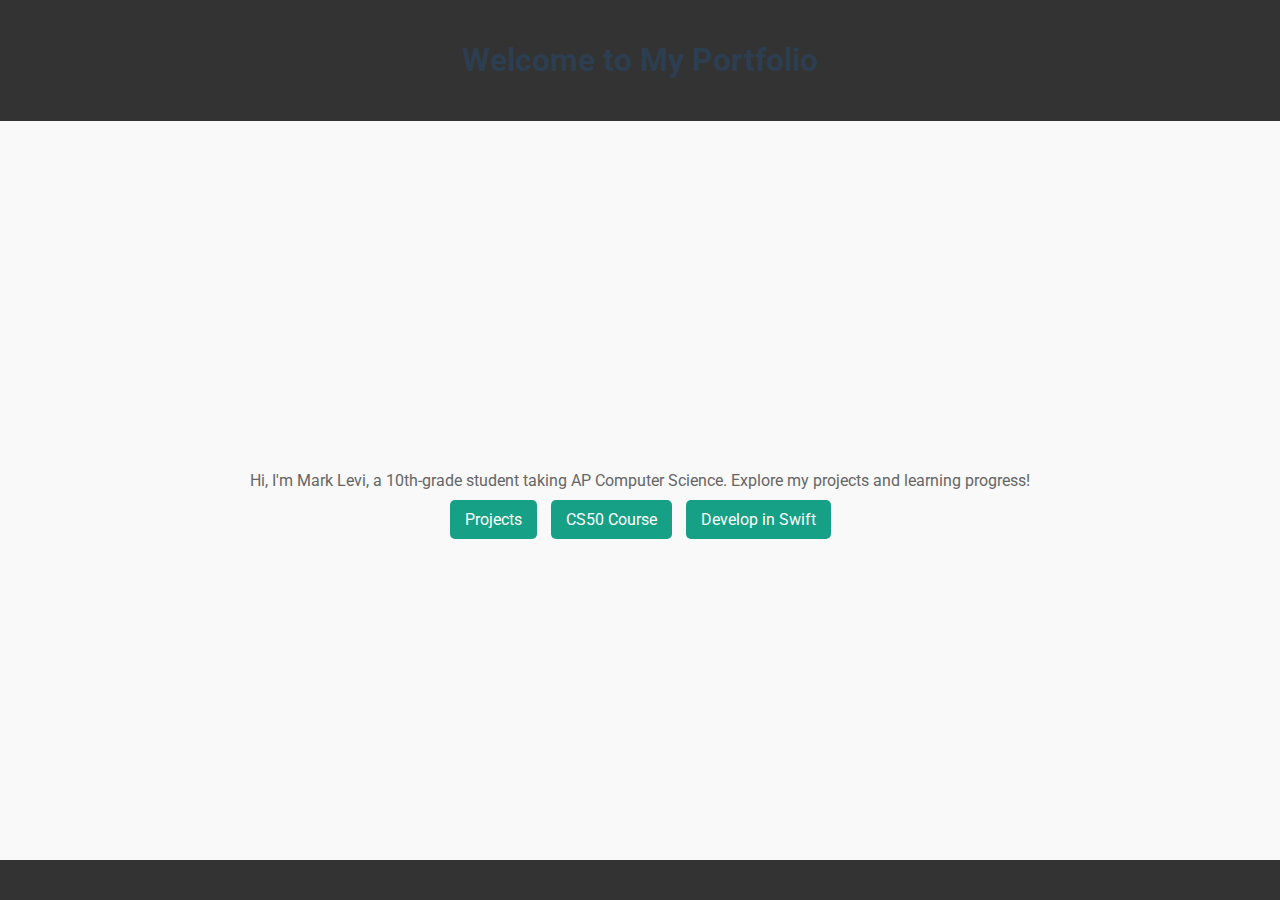
<file: index/index.htm/index.html>
<!DOCTYPE html>
<html lang="en">
<head>
    <meta charset="UTF-8">
    <meta name="viewport" content="width=device-width, initial-scale=1.0">
    <title>Mark Levi's Portfolio</title>
    <link href="https://fonts.googleapis.com/css2?family=Roboto:wght@400;700&display=swap" rel="stylesheet">
    <link href="styles.css" rel="stylesheet">
</head>
<body>
    <header>
        <h1>Welcome to My Portfolio</h1>
    </header>
    <link rel="stylesheet" href="styles.css">
    <main>
        <p>Hi, I'm Mark Levi, a 10th-grade student taking AP Computer Science. Explore my projects and learning progress!</p>
        <nav>
        
            <a href="projects.html">Projects</a>
            <a href="cs50.html">CS50 Course</a>
            <a href="swift.html">Develop in Swift</a>
        </nav>
    </main>
    <footer>
        <nav>
        </nav>
    </footer>
</body>
</html>
</file>
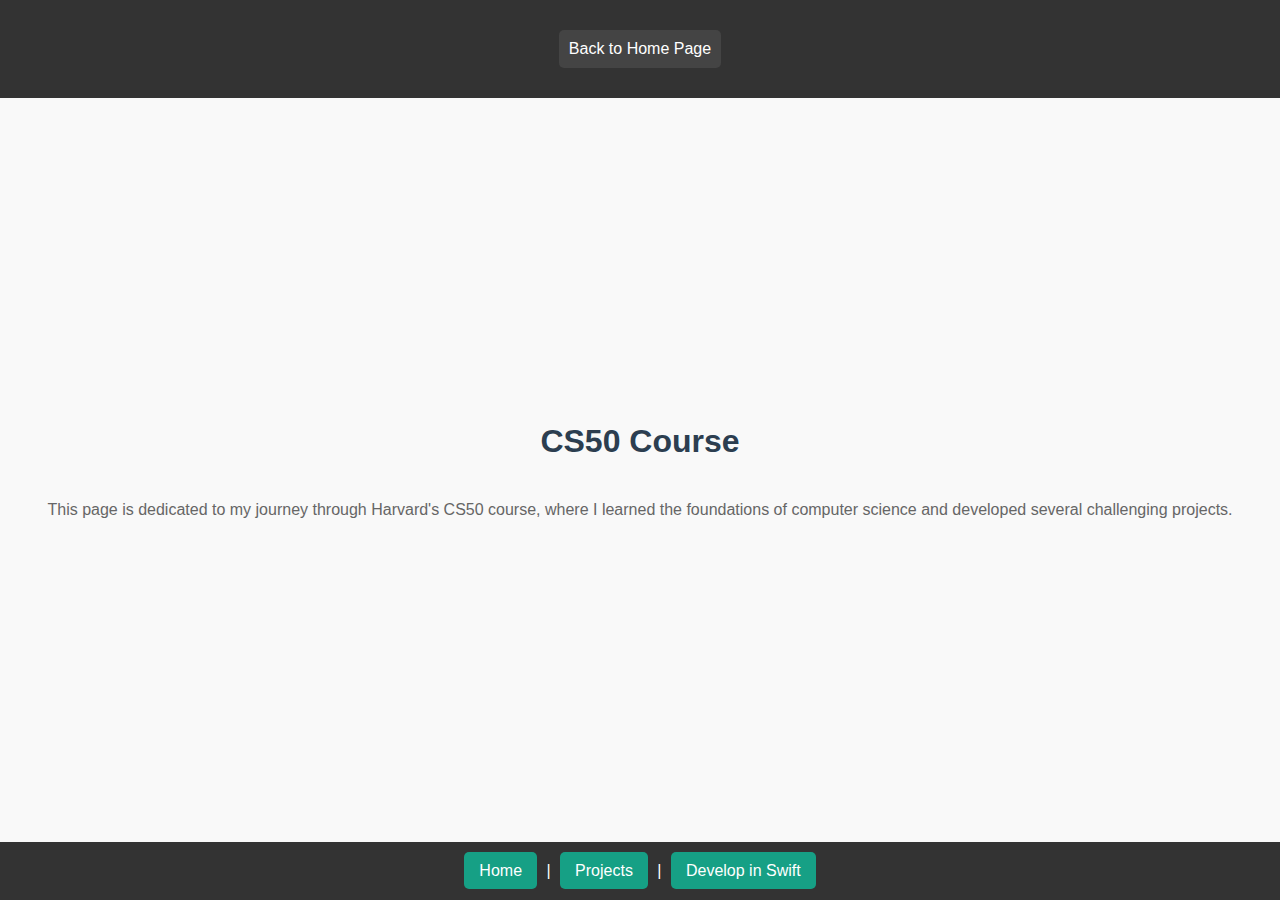
<file: index/index.htm/cs50.html>
<!DOCTYPE html>
<html lang="en">
<head>
    <meta charset="UTF-8">
    <meta name="viewport" content="width=device-width, initial-scale=1.0">
    <title>CS50 Course - Mark Levi</title>
    <style>
        body { font-family: Arial, sans-serif; margin: 0; padding: 0; height: 100vh; display: flex; flex-direction: column; justify-content: space-between; }
        header, footer { background: #333; color: white; padding: 20px; text-align: center; }
        main { flex-grow: 1; display: flex; align-items: center; justify-content: center; }
        nav a { color: white; text-decoration: none; padding: 10px; }
        nav a:hover { text-decoration: underline; }
        .back-button { display: block; width: fit-content; padding: 10px; margin: 10px auto; color: white; background-color: #444; text-align: center; }
    </style>
</head><link rel="stylesheet" href="styles.css">

<body>
    <header>
        <a href="index.html" class="back-button">Back to Home Page</a>
    </header>
    <main>
        <h1>CS50 Course</h1>
        <p>This page is dedicated to my journey through Harvard's CS50 course, where I learned the foundations of computer science and developed several challenging projects.</p>
    </main>
    <footer>
        <nav>

            <a href="index.html">Home</a> |
            <a href="projects.html">Projects</a> |
            <a href="swift.html">Develop in Swift</a>
        </nav>
    </footer>
</body>
</html>
</file>
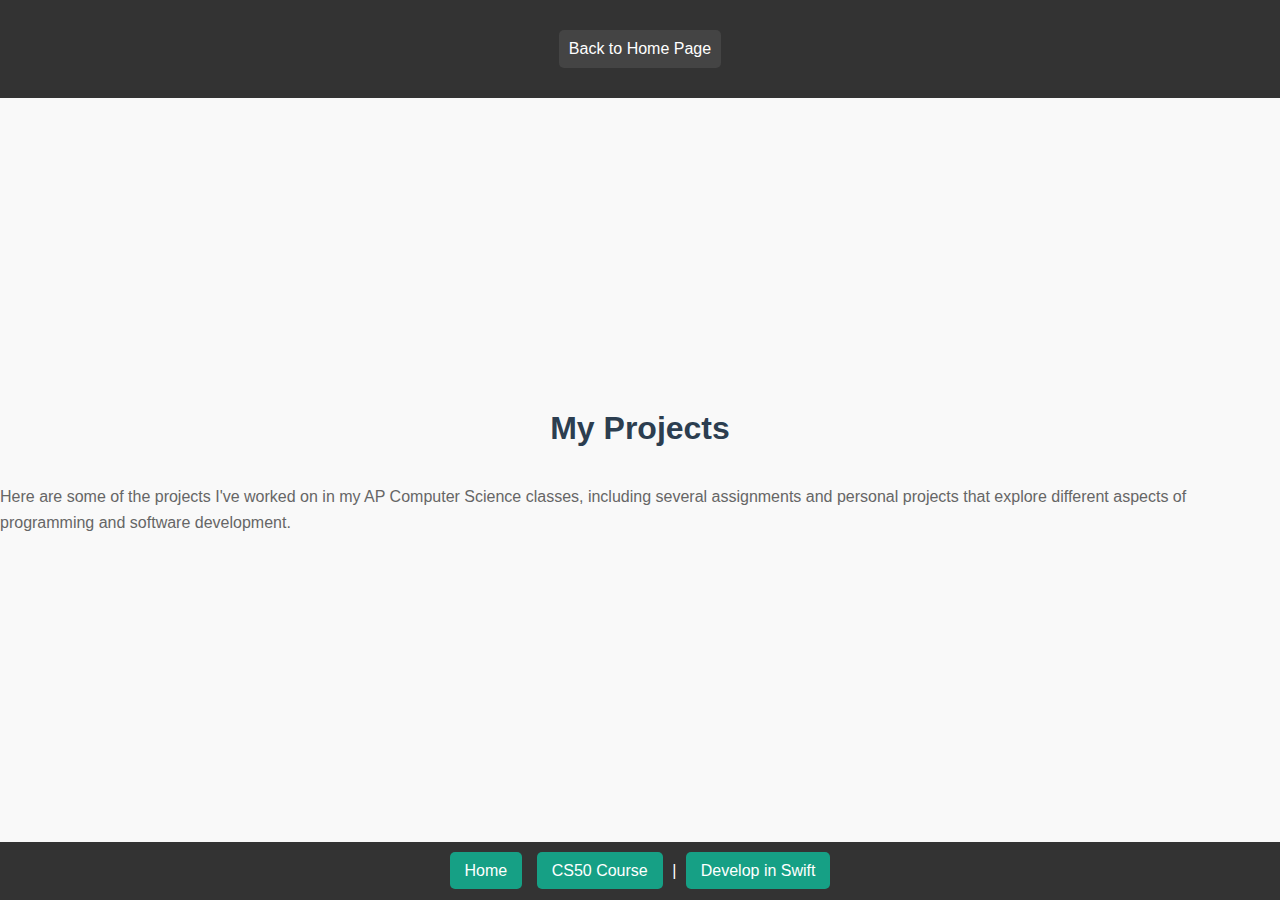
<file: index/index.htm/projects.html>
<!DOCTYPE html>
<html lang="en">
<head>
    <meta charset="UTF-8">
    <meta name="viewport" content="width=device-width, initial-scale=1.0">
    <title>Projects - Mark Levi</title>
    <style>
        body { font-family: Arial, sans-serif; margin: 0; padding: 0; height: 100vh; display: flex; flex-direction: column; justify-content: space-between; }
        header, footer { background: #333; color: white; padding: 20px; text-align: center; }
        main { flex-grow: 1; display: flex; align-items: center; justify-content: center; }
        nav a { color: white; text-decoration: none; padding: 10px; }
        nav a:hover { text-decoration: underline; }
        .back-button { display: block; width: fit-content; padding: 10px; margin: 10px auto; color: white; background-color: #444; text-align: center; }
    </style>
</head><link rel="stylesheet" href="styles.css">

<body>
    <header>
        <a href="index.html" class="back-button">Back to Home Page</a>
    </header>
    <main>
        <h1>My Projects</h1>
        <p>Here are some of the projects I've worked on in my AP Computer Science classes, including several assignments and personal projects that explore different aspects of programming and software development.</p>
    </main>
    <footer>
        <nav>
            <a href="index.html">Home</a> 
            <a href="cs50.html">CS50 Course</a> |
            <a href="swift.html">Develop in Swift</a>
        </nav>
    </footer>
</body>
</html>
</file>
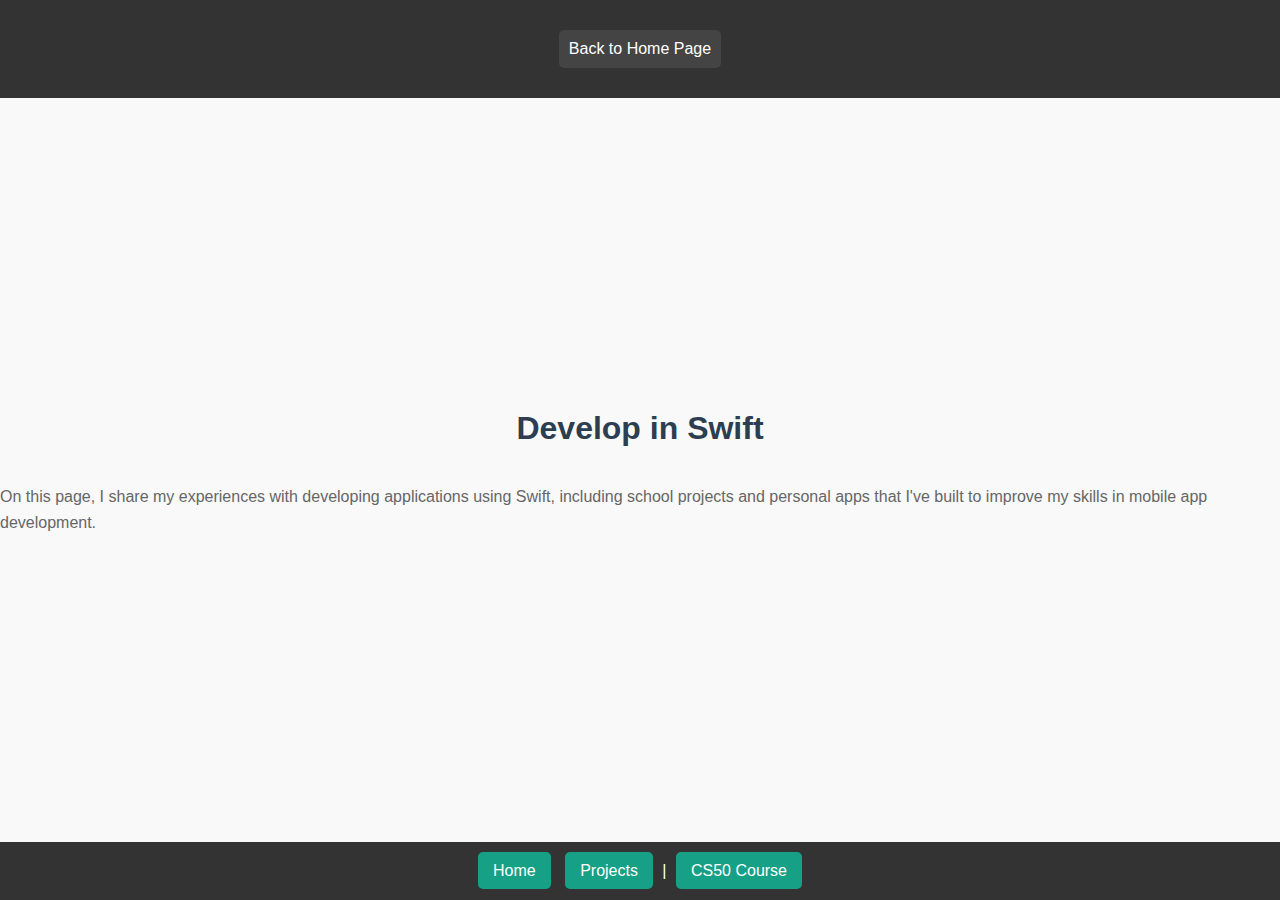
<file: index/index.htm/swift.html>
<!DOCTYPE html>
<html lang="en">
<head>
    <meta charset="UTF-8">
    <meta name="viewport" content="width=device-width, initial-scale=1.0">
    <title>Develop in Swift - Mark Levi</title>
    <style>
        body { font-family: Arial, sans-serif; margin: 0; padding: 0; height: 100vh; display: flex; flex-direction: column; justify-content: space-between; }
        header, footer { background: #333; color: white; padding: 20px; text-align: center; }
        main { flex-grow: 1; display: flex; align-items: center; justify-content: center; }
        nav a { color: white; text-decoration: none; padding: 10px; }
        nav a:hover { text-decoration: underline; }
        .back-button { display: block; width: fit-content; padding: 10px; margin: 10px auto; color: white; background-color: #444; text-align: center; }
    </style>
</head><link rel="stylesheet" href="styles.css">

<body>
    <header>
        <a href="index.html" class="back-button">Back to Home Page</a>
    </header>
    <main>
        <h1>Develop in Swift</h1>
        <p>On this page, I share my experiences with developing applications using Swift, including school projects and personal apps that I've built to improve my skills in mobile app development.</p>
    </main>
    <footer>
        <nav>
            <a href="index.html">Home</a> 
            <a href="projects.html">Projects</a> |
            <a href="cs50.html">CS50 Course</a>
        </nav>
    </footer>
</body>
</html>
</file>
<file: index/index.htm/styles.css>
/* styles.css */
body {
    font-family: 'Arial', sans-serif;
    margin: 0;
    padding: 0;
    height: 100vh;
    display: flex;
    flex-direction: column;
    justify-content: space-between;
    background: #f4f4f4;
}

header, footer {
    background: #333;
    color: white;
    padding: 20px;
    text-align: center;
}

main {
    flex-grow: 1;
    display: flex;
    flex-direction: column;
    align-items: center;
    justify-content: center;
    animation: fadeIn 2s ease-in-out;
}

@keyframes fadeIn {
    from { opacity: 0; }
    to { opacity: 1; }
}

nav a {
    color: white;
    text-decoration: none;
    padding: 10px;
    margin: 0 5px;
    background: #444;
    border-radius: 5px;
    transition: background-color 0.3s, transform 0.3s;
}

nav a:hover {
    background-color: #555;
    transform: scale(1.1);
}

.back-button {
    color: white;
    background-color: #444;
    padding: 10px;
    border-radius: 5px;
    text-decoration: none;
    transition: background-color 0.3s, transform 0.3s;
}

.back-button:hover {
    background-color: #555;
    transform: translateY(-5px);
}
body {
    font-family: 'Roboto', sans-serif;
    margin: 0;
    padding: 0;
    background: #f9f9f9;
    color: #333;
}

h1, h2, h3 {
    color: #2c3e50;
}

p {
    font-size: 1rem;
    line-height: 1.6;
    color: #666;
}
.header, .footer {
    background-color: #34495e;
    color: white;
    text-align: center;
    padding: 1em 0;
}

.main {
    display: flex;
    flex-direction: column;
    align-items: center;
    justify-content: center;
    padding: 2rem;
}

nav {
    background: none;
    padding: 0;
}

nav a {
    background-color: #16a085;
    color: white;
    padding: 10px 15px;
    margin: 0 5px;
    border-radius: 5px;
    transition: background-color 0.3s, transform 0.3s;
}

nav a:hover {
    background-color: #1abc9c;
    transform: translateY(-2px);
}
@media (max-width: 768px) {
    .main {
        padding: 1rem;
    }

    nav a {
        padding: 8px 10px;
        font-size: 0.9rem;
    }
}
.footer {
    display: flex;
    justify-content: center;
    padding: 1rem 0;
}

.footer nav {
    display: flex;
}
</file>
